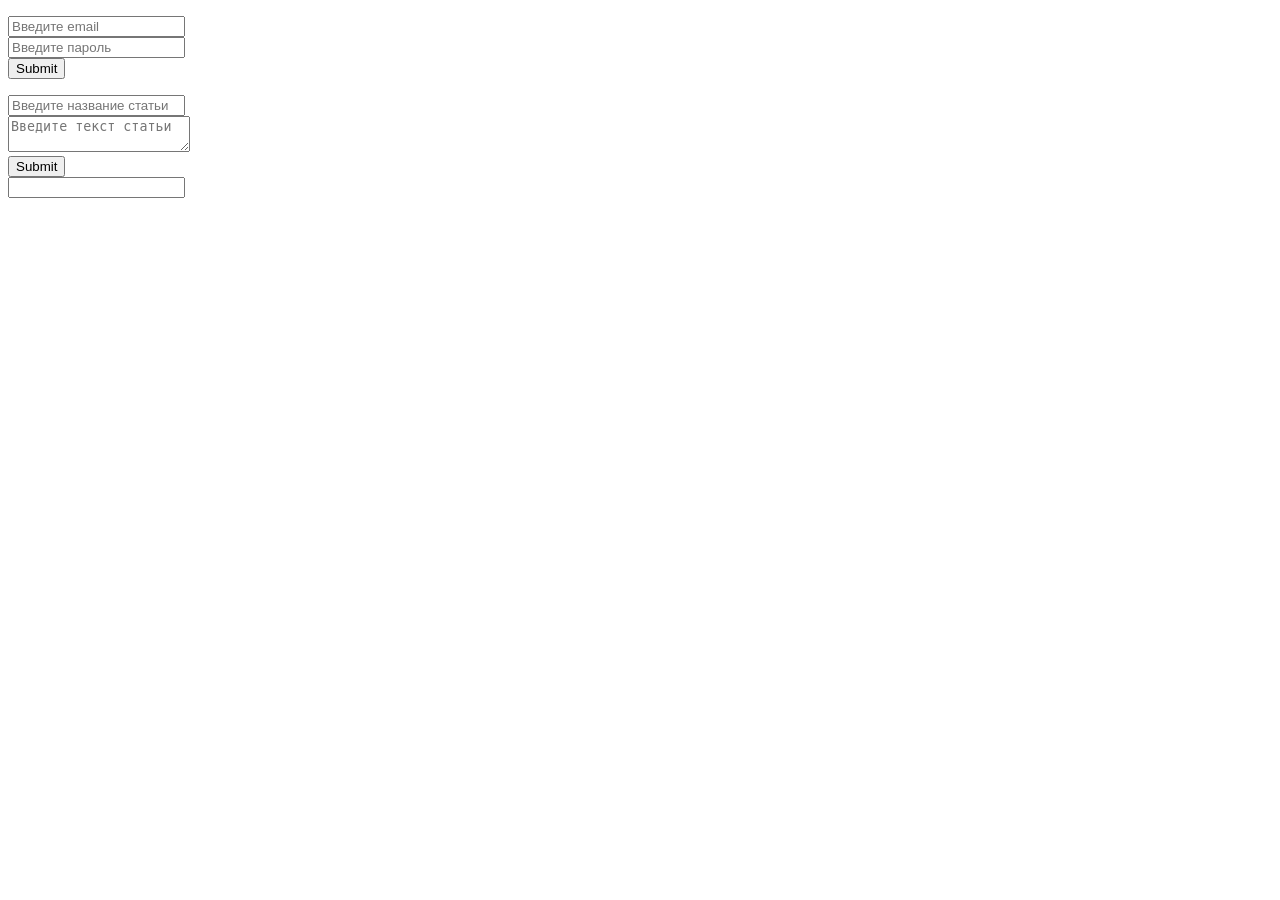
<file: assets/html/index.html>
<!DOCTYPE html>
<html lang="en">
<head>
    <meta charset="UTF-8">
    <meta name="viewport" content="width=device-width, initial-scale=1.0">
    <title>Document</title>
    <link rel="stylesheet" href="../css/main.css">
</head>
<body>
    <p class="hello-string"></p>
    <form class="hidden form-login" action="">
        <input type="email" placeholder="Введите email" id="email" name="email"><br>
        <input type="password" placeholder="Введите пароль" id="password" name="password"><br>
        <input type="submit" name="Вход" id="submit-login" >
    </form>
    <ul class="articles"></ul>
    <form action="">
        <input type="text" placeholder="Введите название статьи" id="name-content"><br>
        <textarea name="text" id="text-content" placeholder="Введите текст статьи"></textarea><br>
        <input type="submit" name="Добавить статью" id="submit-post">
    </form>
    <form action="">
        <input type="text">
    </form>
    <script src="../js/script.js"></script>
</body>
</html>
</file>
<file: assets/css/main.css>
.main-ul {
    list-style: none; 
    /* display: flex; */
    gap: 5vw;
    margin-left: auto;
    margin-right: 4vw;
    padding: 0;
    list-style-type: none ;
}

.header {
    display: flex;
    background-color: antiquewhite;
    padding: 1vw;
}

.nav-a {
    text-decoration: none;
    color: black;
}
.error {
    font-size: 5rem;
}

.img {
    width: 200px;
}
</file>
